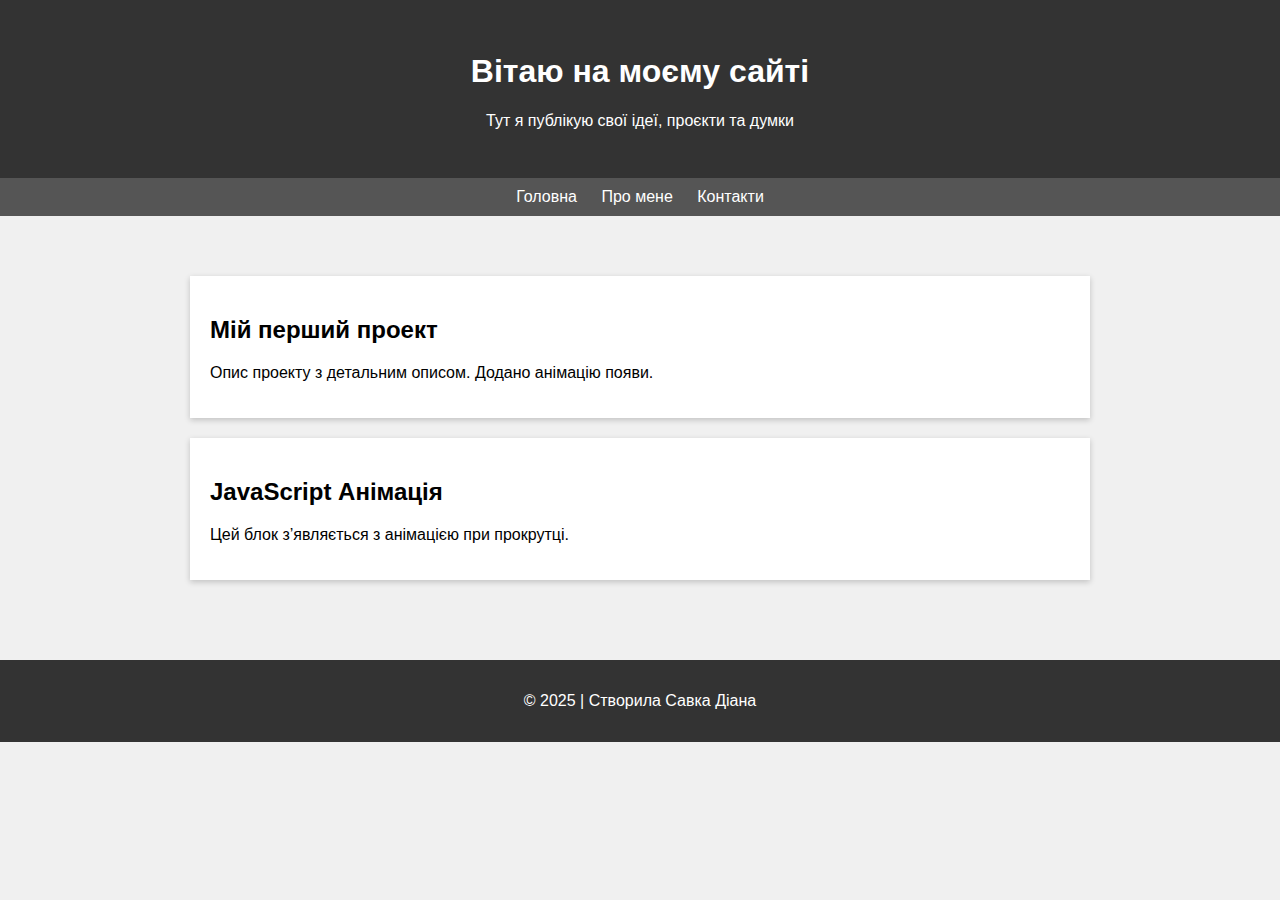
<file: Lb_3/index.html>
<!DOCTYPE html>
<html lang="uk">
<head>
  <meta charset="UTF-8" />
  <meta name="viewport" content="width=device-width, initial-scale=1.0"/>
  <title>Мій сайт</title>
  <link rel="stylesheet" href="style.css" />
</head>
<body>
  <header class="fade-in">
    <h1>Вітаю на моєму сайті</h1>
    <p>Тут я публікую свої ідеї, проєкти та думки</p>
  </header>

  <nav>
    <a href="#">Головна</a>
    <a href="#">Про мене</a>
    <a href="#">Контакти</a>
  </nav>

  <section class="content">
    <article class="card slide-in">
      <h2>Мій перший проект</h2>
      <p>Опис проекту з детальним описом. Додано анімацію появи.</p>
    </article>

    <article class="card slide-in">
      <h2>JavaScript Анімація</h2>
      <p>Цей блок з’являється з анімацією при прокрутці.</p>
    </article>
  </section>

  <footer>
    <p>&copy; 2025 | Створила Савка Діана</p>
  </footer>

  <script src="script.js"></script>
</body>
</html>
</file>
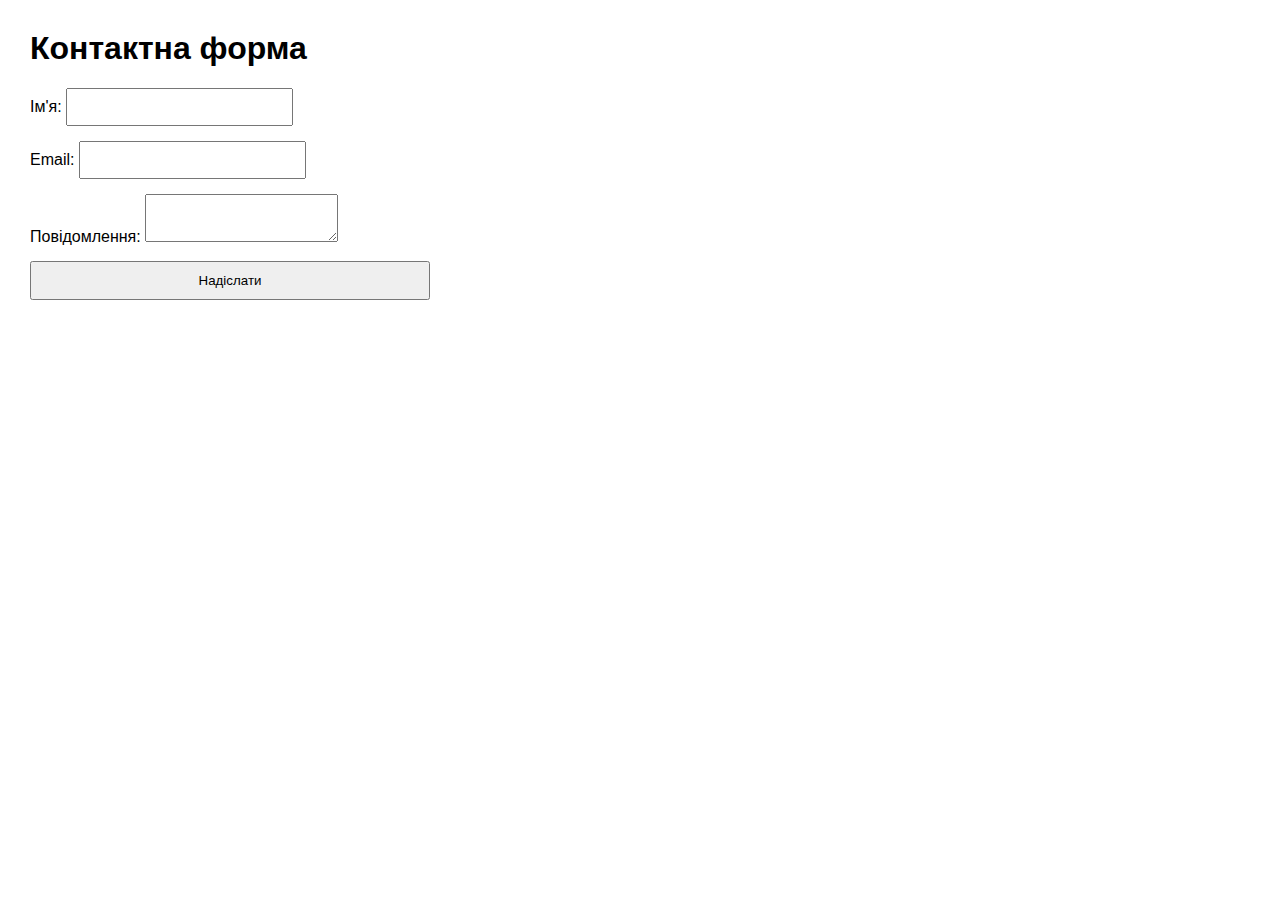
<file: Lb_4/index.html>
<!DOCTYPE html>
<html lang="uk">
<head>
  <meta charset="UTF-8" />
  <title>Форма з перевіркою</title>
  <link rel="stylesheet" href="style.css" />
</head>
<body>
  <h1>Контактна форма</h1>
  <form id="contactForm">
    <label>Ім'я:
      <input type="text" id="name" required />
    </label>
    <label>Email:
      <input type="email" id="email" required />
    </label>
    <label>Повідомлення:
      <textarea id="message" required></textarea>
    </label>
    <button type="submit">Надіслати</button>
  </form>

  <div id="response"></div>

  <script src="script.js"></script>
</body>
</html>
</file>
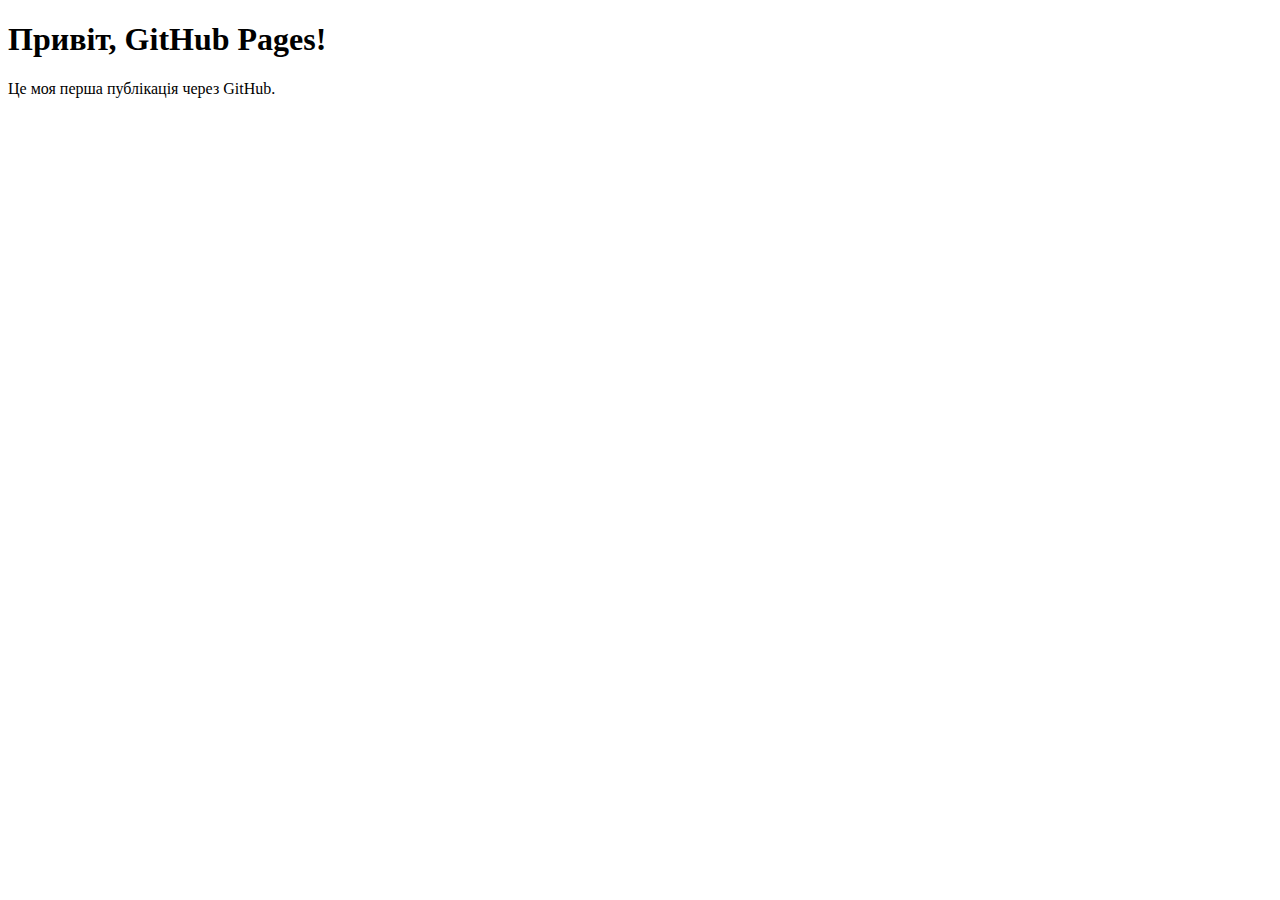
<file: Lb_1/home.html>
<!DOCTYPE html>
<html lang="uk">
<head>
    <meta charset="UTF-8">
    <title>Моя перша HTML сторінка</title>
</head>
<body>
    <h1>Привіт, GitHub Pages!</h1>
    <p>Це моя перша публікація через GitHub.</p>
</body>
</html>
</file>
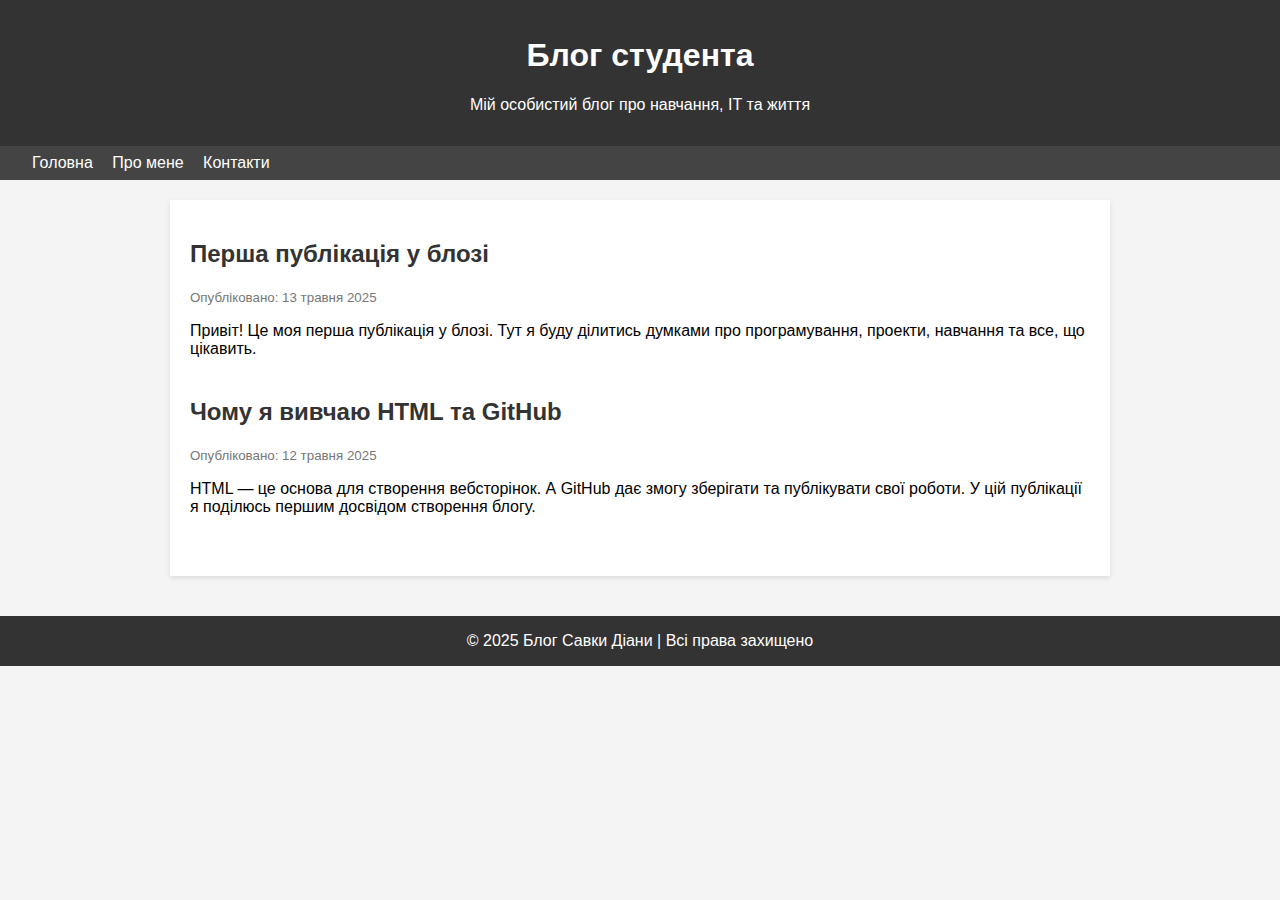
<file: Lb_2/blog.html>
<!DOCTYPE html>
<html lang="uk">
<head>
    <meta charset="UTF-8">
    <meta name="viewport" content="width=device-width, initial-scale=1.0">
    <title>Мій Блог</title>
    <style>
        body {
            font-family: Arial, sans-serif;
            margin: 0;
            padding: 0;
            background: #f4f4f4;
        }
        header {
            background: #333;
            color: white;
            padding: 1rem 2rem;
            text-align: center;
        }
        nav {
            background: #444;
            padding: 0.5rem 2rem;
        }
        nav a {
            color: #fff;
            margin-right: 15px;
            text-decoration: none;
        }
        .container {
            max-width: 900px;
            margin: 20px auto;
            background: #fff;
            padding: 20px;
            box-shadow: 0 2px 5px rgba(0,0,0,0.1);
        }
        .post {
            margin-bottom: 40px;
        }
        .post h2 {
            color: #333;
        }
        .post small {
            color: #777;
        }
        footer {
            text-align: center;
            padding: 1rem;
            background: #333;
            color: #fff;
            margin-top: 40px;
        }
    </style>
</head>
<body>

    <header>
        <h1>Блог студента</h1>
        <p>Мій особистий блог про навчання, ІТ та життя</p>
    </header>

    <nav>
        <a href="#">Головна</a>
        <a href="#">Про мене</a>
        <a href="#">Контакти</a>
    </nav>

    <div class="container">

        <div class="post">
            <h2>Перша публікація у блозі</h2>
            <small>Опубліковано: 13 травня 2025</small>
            <p>
                Привіт! Це моя перша публікація у блозі. Тут я буду ділитись думками про програмування, проекти, навчання та все, що цікавить.
            </p>
        </div>

        <div class="post">
            <h2>Чому я вивчаю HTML та GitHub</h2>
            <small>Опубліковано: 12 травня 2025</small>
            <p>
                HTML — це основа для створення вебсторінок. А GitHub дає змогу зберігати та публікувати свої роботи. У цій публікації я поділюсь першим досвідом створення блогу.
            </p>
        </div>

    </div>

    <footer>
        &copy; 2025 Блог Савки Діани | Всі права захищено
    </footer>

</body>
</html>
</file>
<file: Lb_3/style.css>
body {
  margin: 0;
  font-family: Arial, sans-serif;
  background: #f0f0f0;
}

header {
  background: #333;
  color: white;
  padding: 2rem;
  text-align: center;
  opacity: 0;
  transform: translateY(-30px);
  transition: all 1s ease-in-out;
}

nav {
  background: #555;
  text-align: center;
  padding: 10px;
}
nav a {
  color: white;
  margin: 0 10px;
  text-decoration: none;
}

.content {
  max-width: 900px;
  margin: 30px auto;
  padding: 10px;
}

.card {
  background: white;
  margin: 20px 0;
  padding: 20px;
  box-shadow: 0 2px 6px rgba(0,0,0,0.2);
  opacity: 0;
  transform: translateX(-100px);
  transition: all 0.8s ease-in-out;
}

footer {
  background: #333;
  color: white;
  text-align: center;
  padding: 1rem;
  margin-top: 50px;
}

.fade-in.show {
  opacity: 1;
  transform: translateY(0);
}

.slide-in.show {
  opacity: 1;
  transform: translateX(0);
}
</file>
<file: Lb_4/style.css>
body {
  font-family: Arial, sans-serif;
  margin: 30px;
}
form {
  max-width: 400px;
  display: flex;
  flex-direction: column;
}
label {
  margin-bottom: 15px;
}
input, textarea {
  padding: 8px;
  font-size: 1em;
}
button {
  padding: 10px;
}
#response {
  margin-top: 20px;
  font-weight: bold;
}
</file>
